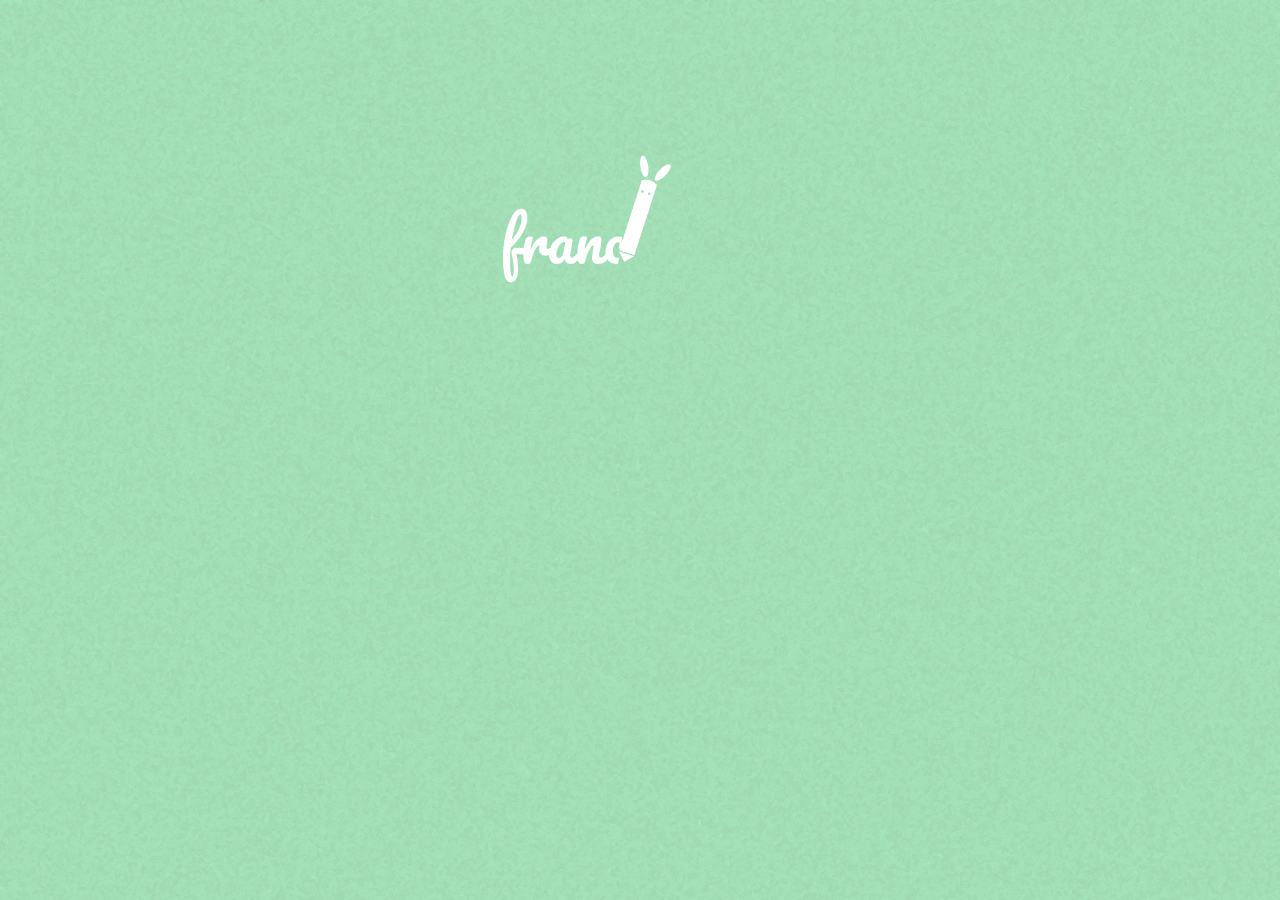
<file: index.html>
<!DOCTYPE html>
<html lang="en">
<head>
    <meta charset="UTF-8">
    <meta http-equiv="X-UA-Compatible" content="IE=edge">
    <meta name="viewport" content="width=device-width, initial-scale=1.0">
    <link rel="stylesheet" href="https://cdn.jsdelivr.net/npm/bootstrap@4.6.1/dist/css/bootstrap.min.css"
        integrity="sha384-zCbKRCUGaJDkqS1kPbPd7TveP5iyJE0EjAuZQTgFLD2ylzuqKfdKlfG/eSrtxUkn" crossorigin="anonymous">
        <link rel="stylesheet" href="index.css">
       
    <title>Now Loading</title>
    <link rel="ic§on" href="IMAGENS/WISHING WELL.png">
</head>


<img id="gifanimation" src="Logo Animation.gif" alt="">

    
</body>
<script>
    setTimeout(function(){
        window.location.href = 'HOME.html';
    }, 4000);
</script>
</html>
</file>
<file: index.css>
body {
    background-image: url("Background\ Image\ Website\ 2.png");
    background-color: #cccccc;
    background-size: 100%;
    background-position: block;
    background-position: top;
    background-repeat: no-repeat;
   }

#gifanimation{
    display: block;
    margin-top: 100px;
    margin-left: auto;
    margin-right: auto;
    width: 50%;
}

.sonic2 {
    height: 315px;
    
  }
</file>
